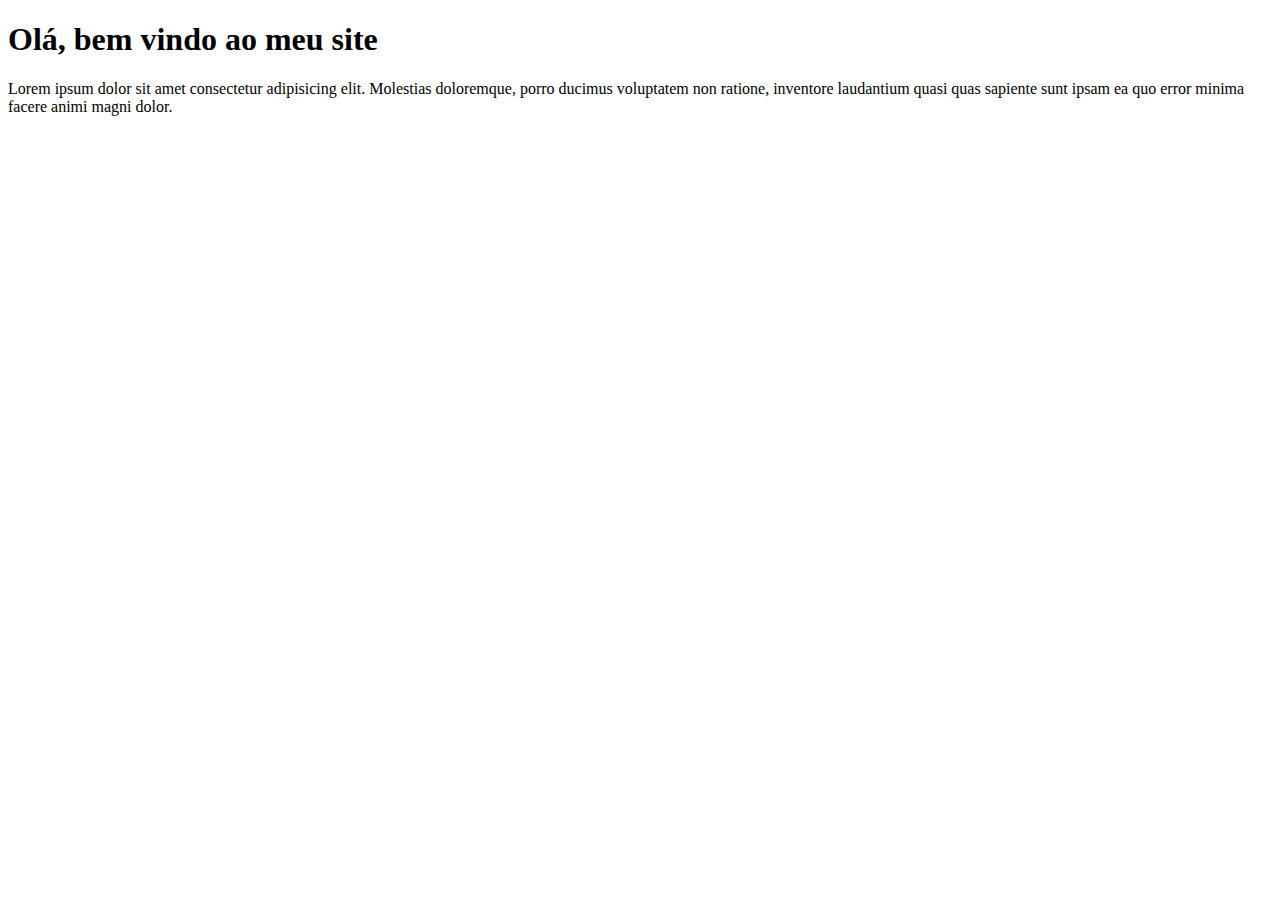
<file: index.html>
<!DOCTYPE html>
<html lang="en">
<head>
    <meta charset="UTF-8">
    <meta name="viewport" content="width=device-width, initial-scale=1.0">
    <title>Meu Index</title>
    <link:css rel="stylesheet" href="style.css">
</head>
<body>
    <h1>
     Olá, bem vindo ao meu site   
    </h1>
    <p>
    Lorem ipsum dolor sit amet consectetur adipisicing elit. Molestias doloremque, porro ducimus voluptatem non ratione, inventore laudantium quasi quas sapiente sunt ipsam ea quo error minima facere animi magni dolor.
    </p>
</body>
</html>
</file>
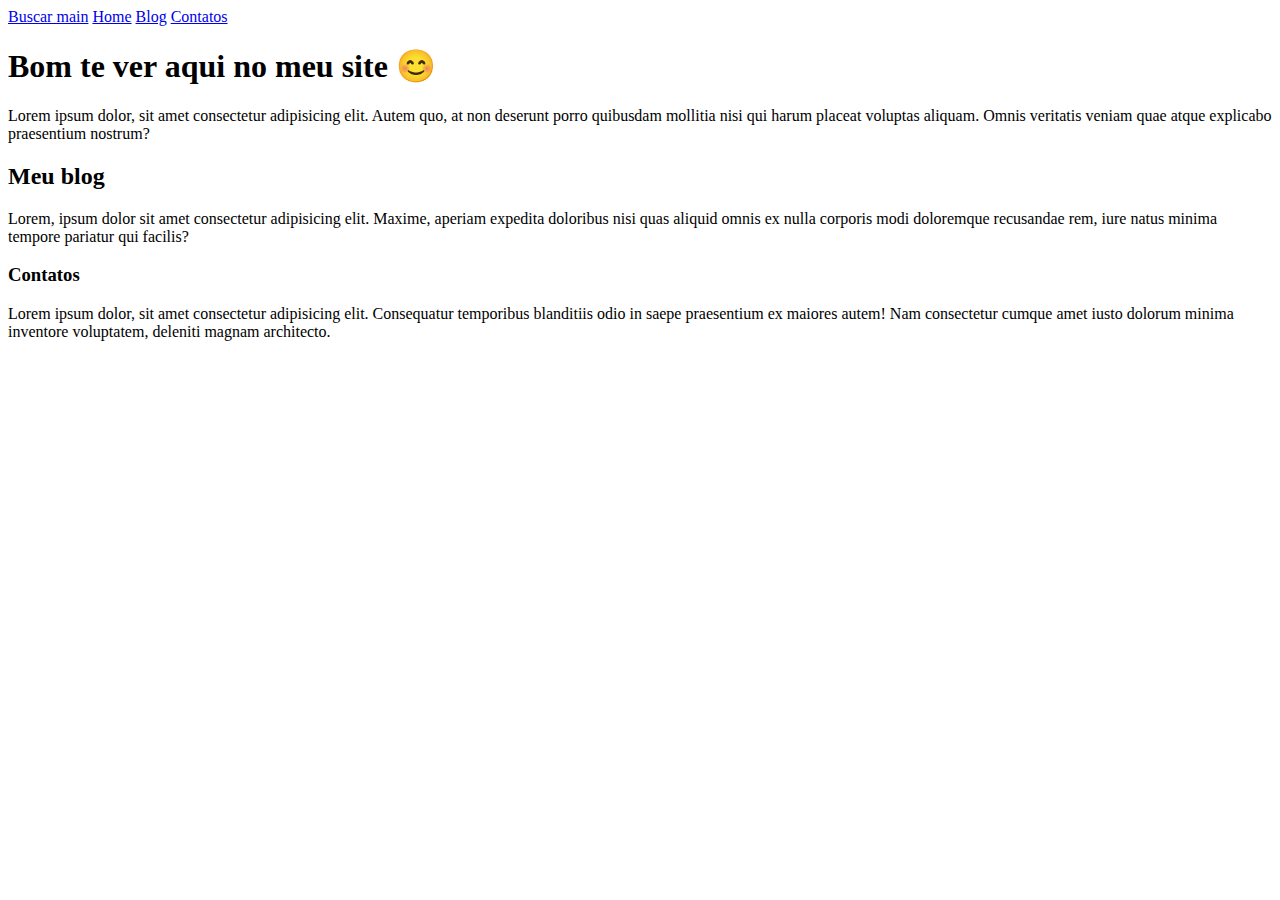
<file: subpasta/meu-site.html>
<!DOCTYPE html>
<html lang="pt-br">
<head>
    <meta charset="UTF-8">
    <meta name="viewport" content="width=device-width, initial-scale=1.0">
    <title>Meu site</title>
</head>
<body>
    <nav>
        <a href="../index.html" target="_blank">Buscar main</a>
        <a href="index.html">Home</a>
        <a href="index.html">Blog</a>
        <a href="index.html">Contatos</a>
    </nav>

    <main>
        <section id="home"></section>
        <h1>Bom te ver aqui no meu site 😊</h1>
        <p>
            Lorem ipsum dolor, sit amet consectetur adipisicing elit. Autem quo, at non deserunt porro quibusdam mollitia nisi qui harum placeat voluptas aliquam. Omnis veritatis veniam quae atque explicabo praesentium nostrum?
        </p>
        <section id="blog"></section>
        <h2>Meu blog</h2>
        <p>
            Lorem, ipsum dolor sit amet consectetur adipisicing elit. Maxime, aperiam expedita doloribus nisi quas aliquid omnis ex nulla corporis modi doloremque recusandae rem, iure natus minima tempore pariatur qui facilis?
        </p>
        <section id="contatos"></section>
        <h3>Contatos</h3>
        Lorem ipsum dolor, sit amet consectetur adipisicing elit. Consequatur temporibus blanditiis odio in saepe praesentium ex maiores autem! Nam consectetur cumque amet iusto dolorum minima inventore voluptatem, deleniti magnam architecto.
    </main>
</body>
</html>
</file>
<file: style.css>
p {
    color: blue;
}
h1
{
    font-size: 40px;
    color: aquamarine;
}
</file>
